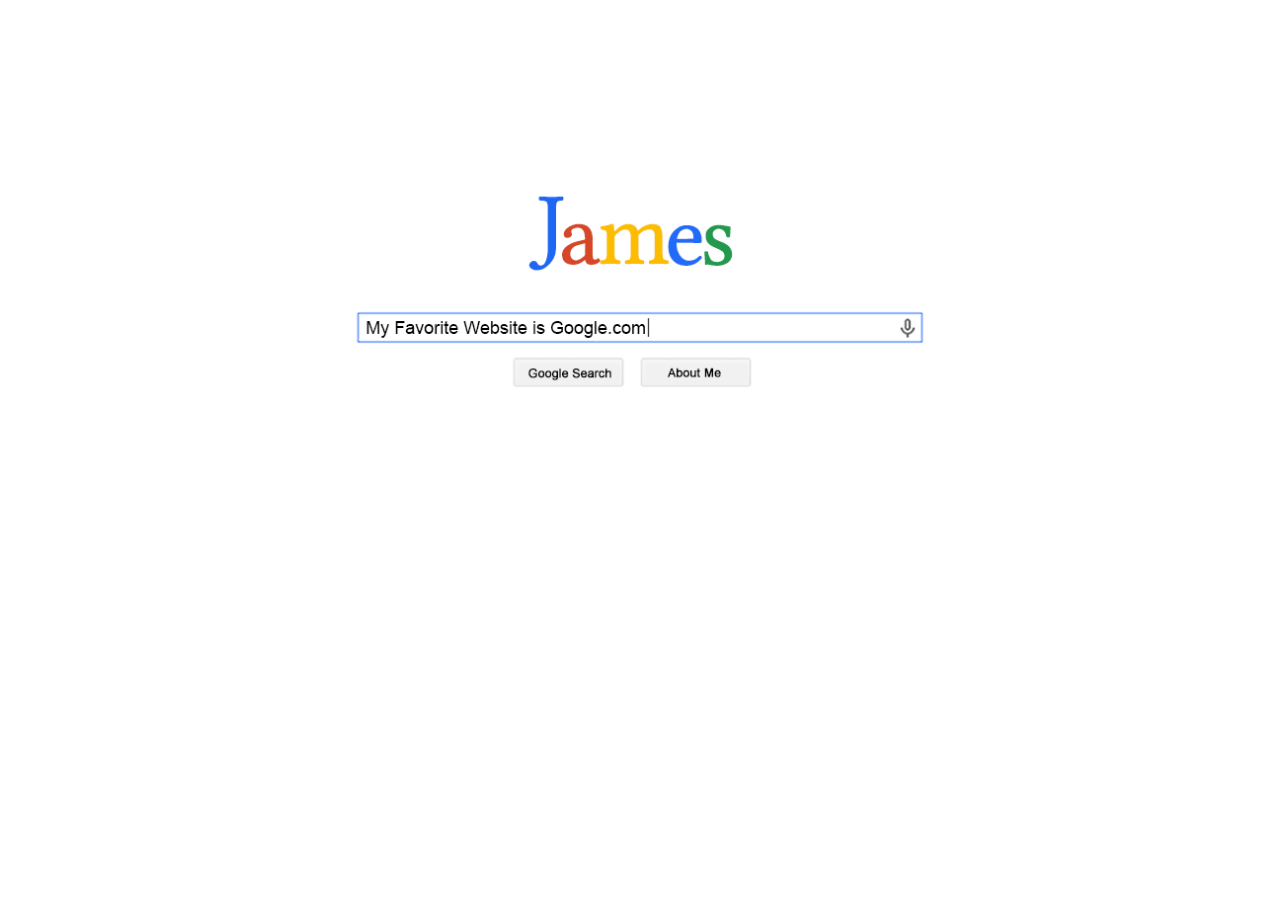
<file: index.html>
<html>
<head>
	<title>James Huang</title>
	<head>
	<script src="https://googledrive.com/host/0B6hD2K2ANvZ8UmxySnZEX2MxaU0"></script>
	<style>
	div {
		width: 100%;
	}
	img[usemap] {
		border: none;
		height: auto;
		max-width: 100%;
		width: auto;
	}
	</style>
</head>

<body>
<div>
	<img src="images/homepage.gif" width="1024" height="768" usemap="#homePage" alt="homepage" />
	<map name="homePage"><area shape="rect" coords="513,376,602,406" href="about.html" alt="aboutMe">
	  <area shape="rect" coords="409,376,498,406" href="http://www.google.com" target="_blank" alt="googleSearch">
  </map>
</div>

<script src="http://ajax.googleapis.com/ajax/libs/jquery/1.10.2/jquery.min.js"></script>
<script src="https://googledrive.com/host/0B6hD2K2ANvZ8WVl3NTh1bUFVUGs"></script>
<script>
$(document).ready(function(e) {
    $('img[usemap]').rwdImageMaps();
});
</script>
</body>

</html>
</file>
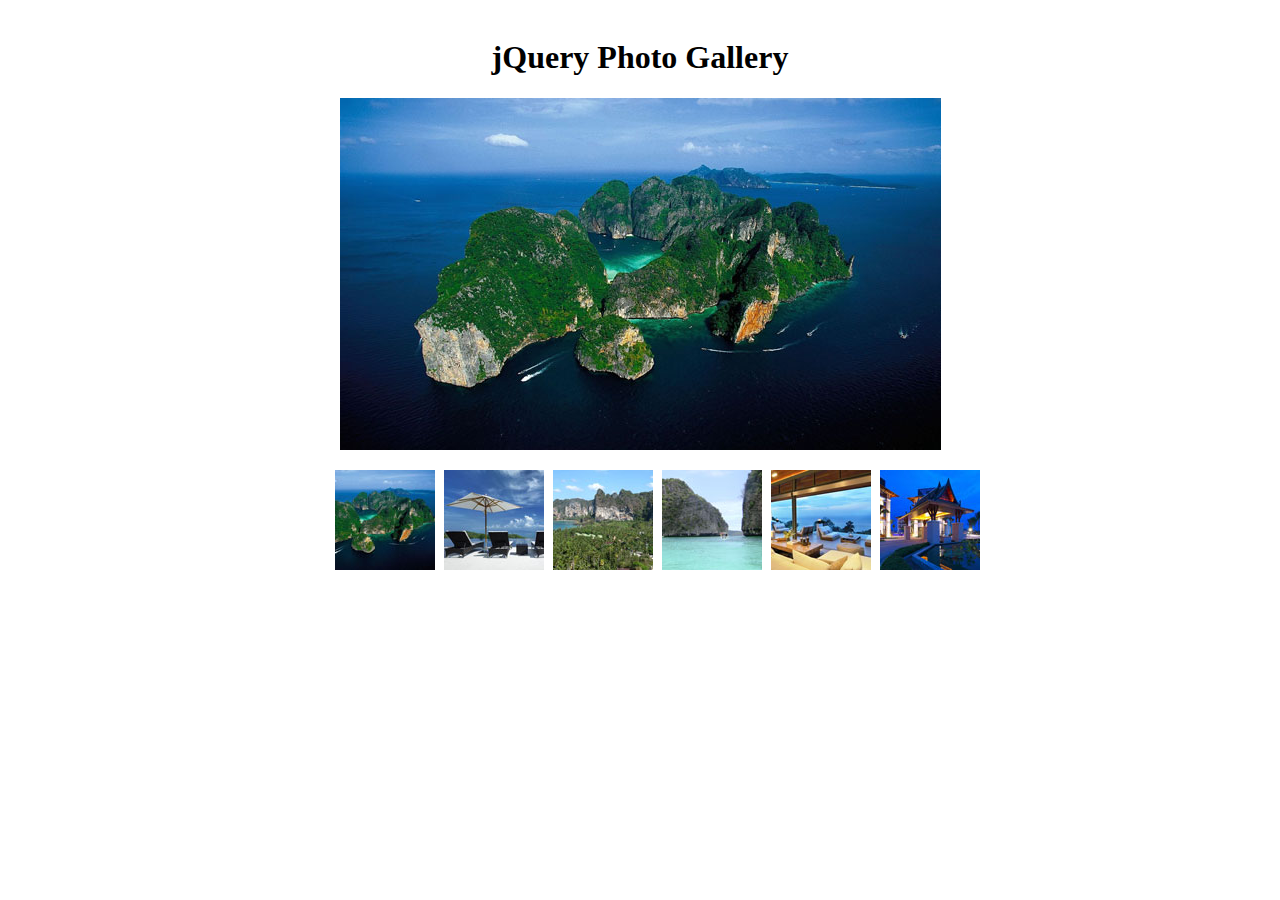
<file: photo-js.html>
<!DOCTYPE html>
<html>	
<head>
<title>jQuery Photo Gallery</title>
<link href="photo.css" rel="stylesheet">
<script src="http://code.jquery.com/jquery-1.11.0.min.js"></script>
<script>
$(document).ready(
	function () {
		$("#gallery li img") .hover(function(){
			$("#main-img").attr('src',$(this).attr('src').replace('thumb/',''))
		})
	})
</script>

<body>
<div class="container">
	<h1 class="title">
		jQuery Photo Gallery
	</h1>

<div id="gallery">
<img src="images/img/img_1.jpg" id="main-img" />
	<ul>
	<li><img src="images/img/thumb/img_1.jpg" /></li>
	<li><img src="images/img/thumb/img_2.jpg" /></li>
	<li><img src="images/img/thumb/img_3.jpg" /></li>
	<li><img src="images/img/thumb/img_4.jpg" /></li>				
	<li><img src="images/img/thumb/img_5.jpg" /></li>
	<li><img src="images/img/thumb/img_6.jpg" /></li>
	</ul>
</div>
</body>

</html>
</file>
<file: toDo.html>
<html>
<head>
	<title>js3</title>



	<script>
function addText(){
// Store value of the input to a variable
var input = document.getElementById('input').value;
// Add that input to a list
document.getElementById('do').innerHTML+="<li>" + input + "</li>";
// Clear the text box after adding item list
document.getElementById('input').value = ""
}

</script>
</head>


<body>

<input type="text" id="input" onkeydown="if (event.keyCode == 13) document.getElementById('add').click()"/>

<input type="button" id="add" onclick="addText()" value="Add to Do Item" />
<p id="do"></p>

</body>
</html>
</file>
<file: photo.css>
.container{
	background: #ffffff;
	text-align: center;
	border-radius: 5px;
	padding: 10px;
}

#gallery ul{
	list-style-type: none;
}

#gallery li{
	display: inline;
	margin-right: 5px;
}
</file>
